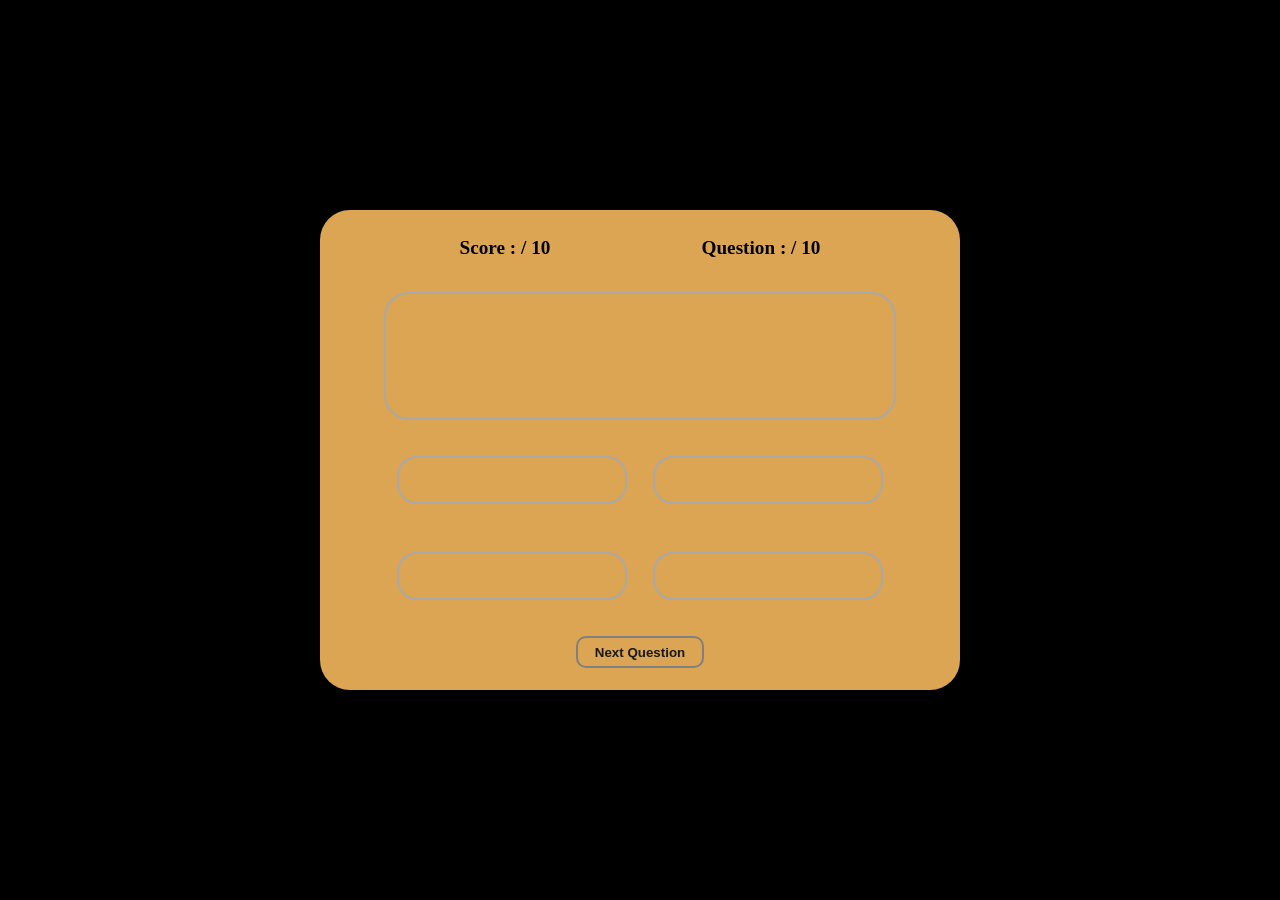
<file: index.html>
<!DOCTYPE html>
<html lang="en">
<head>
    <meta charset="UTF-8">
    <meta http-equiv="X-UA-Compatible" content="IE=edge">
    <meta name="viewport" content="width=device-width, initial-scale=1.0">
    <title>DareBuzz</title>
    <link rel="stylesheet" href="index.css">
</head>
<body>
    <body onload="NextQuestion(0)">
        <main>
            <!-- creating a modal for when quiz ends -->
            <div class="modal-container" id="score-modal">
    
                <div class="modal-content-container">
    
                    <h1>Congratulations, Quiz Completed.</h1>
    
                    <div class="grade-details">
                        <p>Attempts : 10</p>
                        <p>Wrong Answers : <span id="wrong-answers"></span></p>
                        <p>Right Answers : <span id="right-answers"></span></p>
                        <p>Grade : <span id="grade-percentage"></span>%</p>
                        <p ><span id="remarks"></span></p>
                    </div>
    
                    <div class="modal-button-container">
                        <button onclick="closeScoreModal()">Continue</button>
                    </div>
    
                </div>
            </div>
    <!-- end of modal of quiz details-->
    
            <div class="game-quiz-container">
    
                <div class="game-details-container">
                    <h1>Score : <span id="player-score"></span> / 10</h1>
                    <h1> Question : <span id="question-number"></span> / 10</h1>
                </div>
    
                <div class="game-question-container">
                    <h1 id="display-question"></h1>
                </div>
    
                <div class="game-options-container">
    
                   <div class="modal-container" id="option-modal">
    
                        <div class="modal-content-container">
                             <h1>Please Pick An Option</h1>
    
                             <div class="modal-button-container">
                                <button onclick="closeOptionModal()">Continue</button>
                            </div>
    
                        </div>
    
                   </div>
    
                    <span>
                        <input type="radio" id="option-one" name="option" class="radio" value="optionA" />
                        <label for="option-one" class="option" id="option-one-label"></label>
                    </span>
    
    
                    <span>
                        <input type="radio" id="option-two" name="option" class="radio" value="optionB" />
                        <label for="option-two" class="option" id="option-two-label"></label>
                    </span>
    
    
                    <span>
                        <input type="radio" id="option-three" name="option" class="radio" value="optionC" />
                        <label for="option-three" class="option" id="option-three-label"></label>
                    </span>
    
    
                    <span>
                        <input type="radio" id="option-four" name="option" class="radio" value="optionD" />
                        <label for="option-four" class="option" id="option-four-label"></label>
                    </span>
    
    
                </div>
    
                <div class="next-button-container">
                    <button onclick="handleNextQuestion()">Next Question</button>
                </div>
    
            </div>
        </main>
        <script src="madurai.js"></script>
    </body>
</html>
</file>
<file: index.css>
*{
    margin: 0;
    padding: 0;
    box-sizing: border-box;
}

html, body{
    height: 100%;
}


body{
    font-family: 'Montserrat', serif;

}

main{
    width: 100%;
    min-height: 100vh;
    display: flex;
    flex-direction: column;
    justify-content: center;
    align-items: center;
    background-color: black;
    background: url('https://image.freepik.com/free-vector/sky-background-pastel-color_56745-158.jpg');
    background-color : black;
    background-repeat: no-repeat;
    background-size: cover;
    background-position: center;
}

.game-quiz-container{
    width: 40rem;
    height: 30rem;
    background-color: #dba553;
    display: flex;
    flex-direction: column;
    align-items: center;
    justify-content: space-around;
    border-radius: 30px;
}

.game-details-container{
    width: 80%;
    height: 4rem;
    display: flex;
    justify-content: space-around;
    align-items: center;
}

.game-details-container h1{
    font-size: 1.2rem;
}

.game-question-container{
    width: 80%;
    height: 8rem;
    display: flex;
    align-items: center;
    justify-content: center;
    border: 2px solid darkgray;
    border-radius: 25px;
}

.game-question-container h1{
    font-size: 1.1rem;
    text-align: center;
    padding: 3px;
}

.game-options-container{
    width: 80%;
    height: 12rem;
    display: flex;
    flex-wrap: wrap;
    align-items: center;
    justify-content: space-around;
}

.game-options-container span{
    width: 45%;
    height: 3rem;
    border: 2px solid darkgray;
    border-radius: 20px;
    overflow: hidden;
}
span label{
    width: 100%;
    height: 100%;
    display: flex;
    align-items: center;
    justify-content: center;
    cursor: pointer;
    transition: transform 0.3s;
    font-weight: 600;
    color: rgb(22, 22, 22);
}

span label:hover{
    -ms-transform: scale(1.12);
    -webkit-transform: scale(1.12);
    transform: scale(1.12);
    color: white;
}

input[type="radio"] {
    position: relative;
    display: none;
}


input[type=radio]:checked ~ .option {
    background: paleturquoise;
}

.next-button-container{
    width: 50%;
    height: 3rem;
    display: flex;
    justify-content: center;
}
.next-button-container button{
    width: 8rem;
    height: 2rem;
    border-radius: 10px;
    background: none;
    color: rgb(25, 25, 25);
    font-weight: 600;
    border: 2px solid gray;
    cursor: pointer;
    outline: none;
}
.next-button-container button:hover{
    background-color: rgb(143, 93, 93);
}

.modal-container{
    display: none;
    position: fixed;
    z-index: 1; 
    left: 0;
    top: 0;
    width: 100%; 
    height: 100%; 
    overflow: auto; 
    background-color: rgb(0,0,0); 
    background-color: rgba(0,0,0,0.4); 
    flex-direction: column;
    align-items: center;
    justify-content: center; 
    -webkit-animation: fadeIn 1.2s ease-in-out;
    animation: fadeIn 1.2s ease-in-out;
}

.modal-content-container{
    height: 20rem;
    width: 25rem;
    background-color: rgb(43, 42, 42);
    display: flex;
    flex-direction: column;
    align-items: center;
    justify-content: space-around;
    border-radius: 25px;
}

.modal-content-container h1{
    font-size: 1.3rem;
    height: 3rem;
    color: lightgray;
    text-align: center;
}

.grade-details{
    width: 15rem;
    height: 10rem;
    display: flex;
    flex-direction: column;
    align-items: center;
    justify-content: space-around;
}

.grade-details p{
    color: white;
    text-align: center;
}

.modal-button-container{
    height: 2rem;
    width: 100%;
    display: flex;
    align-items: center;
    justify-content: center;
}

.modal-button-container button{
    width: 10rem;
    height: 2rem;
    background: none;
    outline: none;
    border: 1px solid rgb(252, 242, 241);
    color: white;
    font-size: 1.1rem;
    cursor: pointer;
    border-radius: 20px;
}
.modal-button-container button:hover{
    background-color: rgb(83, 82, 82);
}

@media(min-width : 300px) and (max-width : 350px){
    .game-quiz-container{
        width: 90%;
        height: 80vh;
     }
     .game-details-container h1{
        font-size: 0.8rem;
     }

     .game-question-container{
        height: 6rem;
     }
     .game-question-container h1{
       font-size: 0.9rem;
    }

    .game-options-container span{
        width: 90%;
        height: 2.5rem;
    }
    .game-options-container span label{
        font-size: 0.8rem;
    }
    .modal-content-container{
        width: 90%;
        height: 25rem;
    }

    .modal-content-container h1{
        font-size: 1.2rem;
    }
}

@media(min-width : 350px) and (max-width : 700px){
   .game-quiz-container{
       width: 90%;
       height: 80vh;
    }
    .game-details-container h1{
        font-size: 1rem;
    }

    .game-question-container{
        height: 8rem;
    }

    .game-question-container h1{
        font-size: 0.9rem;
     }

    .game-options-container span{
        width: 90%;
    }
    .modal-content-container{
        width: 90%;
        height: 25rem;
    }
    .modal-content-container h1{
        font-size: 1.2rem;
    }
}



@keyframes fadeIn {
    from {opacity: 0;}
    to {opacity:1 ;}
  }

  @-webkit-keyframes fadeIn {
    from {opacity: 0;}
    to {opacity: 1;}
  }
</file>
